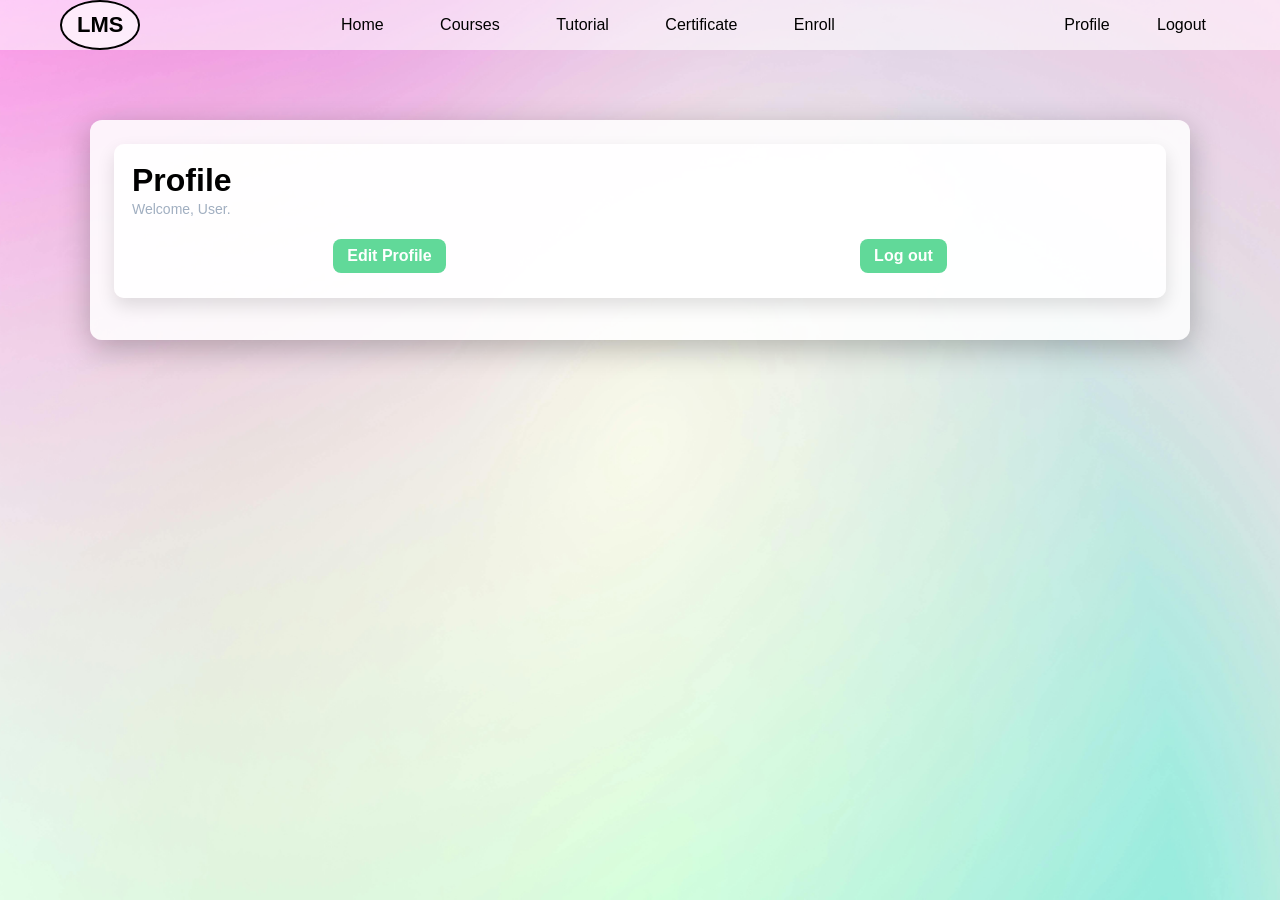
<file: frontend/profile.html>
<!DOCTYPE html>
<html lang="en">
<head>
  <meta charset="utf-8">
  <meta name="viewport" content="width=device-width, initial-scale=1">
  <title>Profile - LMS</title>
  <link rel="stylesheet" href="style.css">
  <link rel="stylesheet" href="includes/page-styles.css">
</head>
<body>
  <header class="header">
    <div class="logo"><a href="index.html">LMS</a></div>
    <nav class="nav">
      <a href="index.html">Home</a>
      <a href="courses/courses.html">Courses</a>
      <a href="tutorial/tutorial.html">Tutorial</a>
      <a href="certificate/certificate.html">Certificate</a>
      <a href="enroll/enroll.html">Enroll</a>
    </nav>
    <div class="auth">
      <a href="profile.html">Profile</a>
      <a href="logreg/logout.html">Logout</a>
    </div>
  </header>

  <main class="page">
    <div class="profile-card">
      <h1>Profile</h1>
      <p>Welcome, User.</p>

      <div class="profile-actions">
        <a href="profile_edit.html" class="btn small">Edit Profile</a>
        <a href="logreg/logout.html" class="btn small">Log out</a>
      </div>
    </div>
  </main>
</body>
</html>
</file>
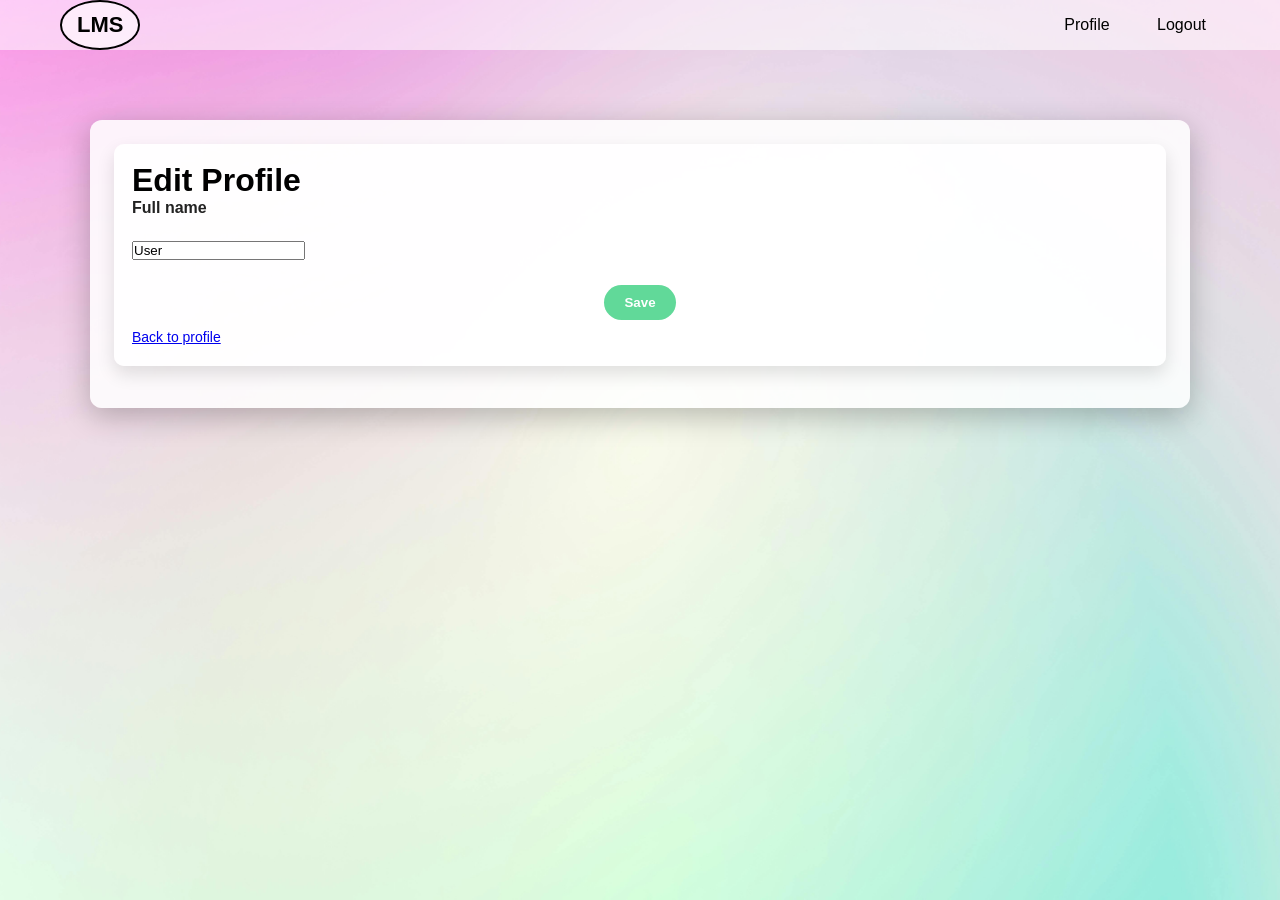
<file: frontend/profile_edit.html>
<!DOCTYPE html>
<html lang="en">
<head>
  <meta charset="utf-8">
  <meta name="viewport" content="width=device-width, initial-scale=1">
  <title>Edit Profile - LMS</title>
  <link rel="stylesheet" href="style.css">
  <link rel="stylesheet" href="includes/page-styles.css">
</head>
<body>
  <header class="header">
    <div class="logo"><a href="index.html">LMS</a></div>
    <div class="auth">
      <a href="profile.html">Profile</a>
      <a href="logreg/logout.html">Logout</a>
    </div>
  </header>

  <main class="page">
    <div class="profile-card">
      <h1>Edit Profile</h1>

    <form method="GET" action="profile.html">
      <label for="name">Full name</label><br>
      <input id="name" name="name" value="User"><br><br>
      <button type="submit" class="btn green">Save</button>
    </form>
    <p><a href="profile.html">Back to profile</a></p>
    </div>
  </main>
</body>
</html>
</file>
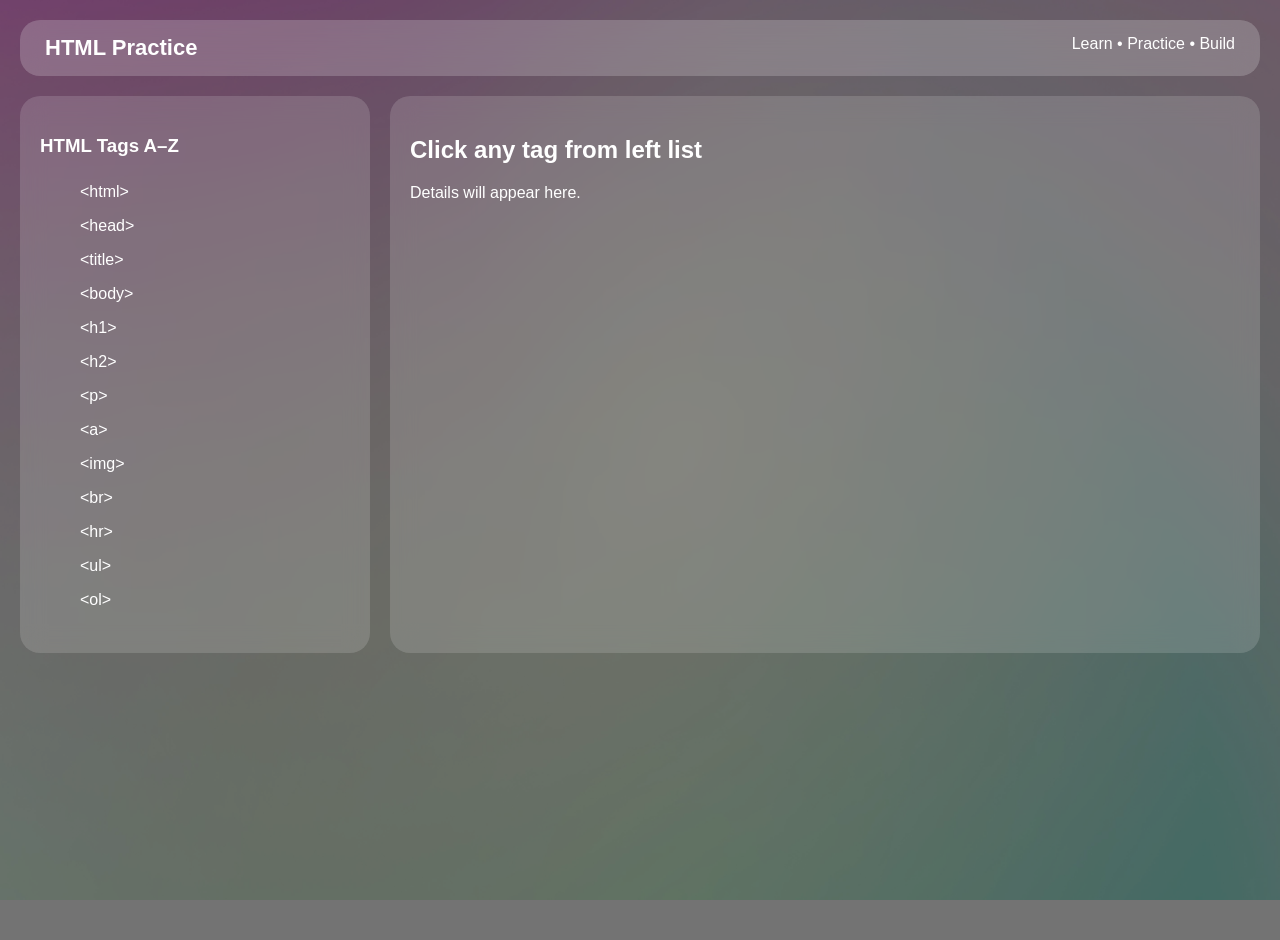
<file: frontend/practice/practice.html>
<!DOCTYPE html>
<html lang="en">
<head>
<meta charset="UTF-8">
<link rel="shortcut icon" href="../images/programming_2620993.png" type="image/x-icon">
<link rel="stylesheet" href="practice.css">
<title>Online Learning Platform</title>
</head>

<body>

<div class="overlay">

<nav>
    <div><b style="font-size:22px;">HTML Practice</b></div>
    <div>Learn • Practice • Build</div>
</nav>

<div class="container">

<div class="sidebar">
    <h3>HTML Tags A–Z</h3>

    <ul id="tagList"></ul>

</div>

<div class="content" id="contentBox">
    <h2>Click any tag from left list</h2>
    <p>Details will appear here.</p>
</div>

</div>

</div>

<script src="../script.js"></script>

<script>
fetch(new URL('practice/data/html.json', _base).href)
.then(response => response.json())
.then(tags => {

    let list = "";
    for(let t of tags){
        list += `<li onclick="show('${t.name}')">${t.tag}</li>`;
    }

    document.getElementById("tagList").innerHTML = list;

    window.show = function(name){
        const item = tags.find(x => x.name === name);
        document.getElementById("contentBox").innerHTML =
        `<h2>${item.tag}</h2><p>${item.description}</p>`;
    };
});
</script>


</body>
</html>
</file>
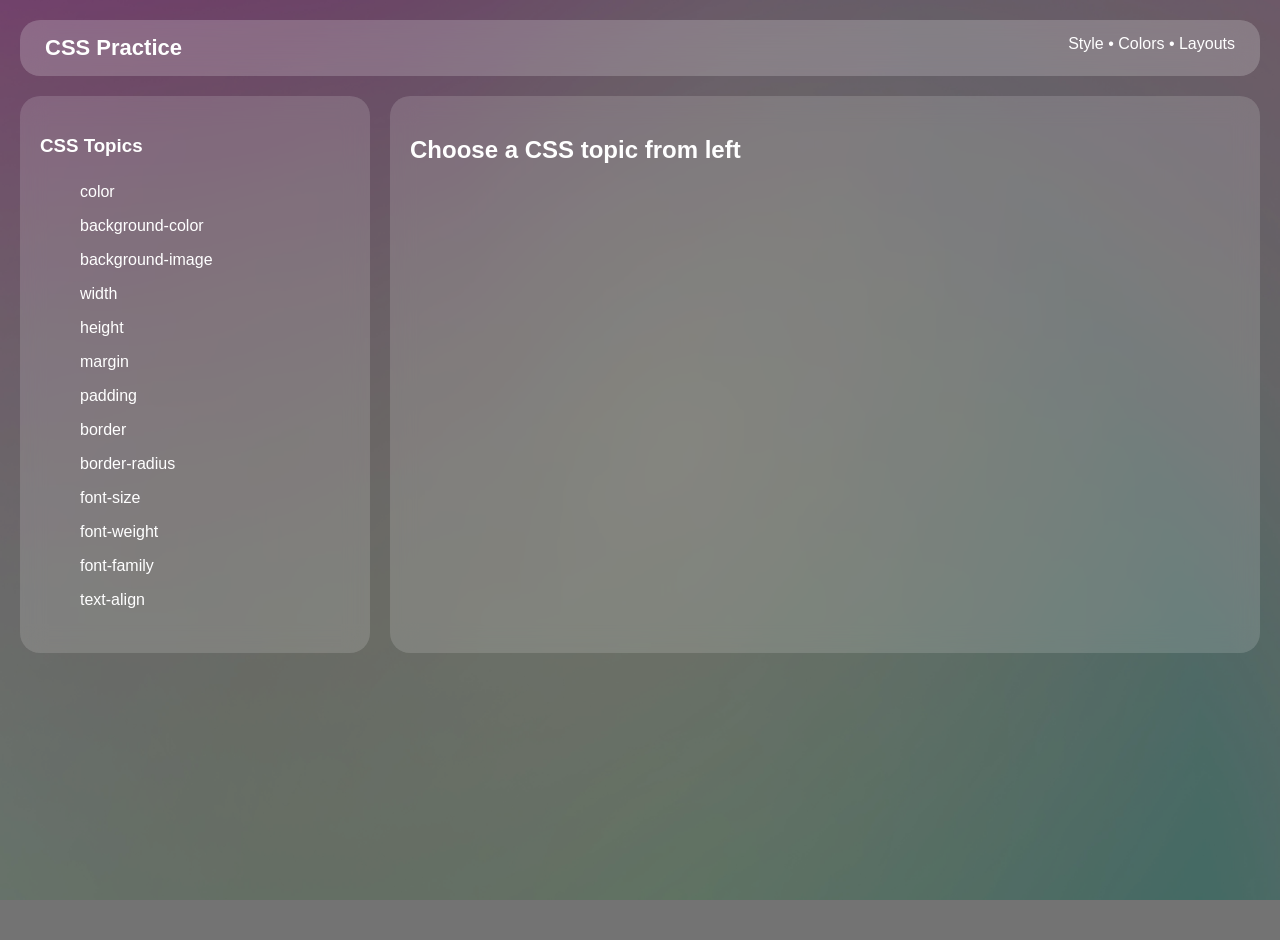
<file: frontend/practice/practicecss.html>
<!DOCTYPE html>
<html lang="en">
<head>
<meta charset="UTF-8">
<link rel="shortcut icon" href="../images/programming_2620993.png" type="image/x-icon">
<link rel="stylesheet" href="practice.css">
<title>Online Learning Platform</title>

</head>

<body>

<div class="overlay">

<nav>
    <div><b style="font-size:22px;">CSS Practice</b></div>
    <div>Style • Colors • Layouts</div>
</nav>

<div class="container">

<div class="sidebar">
    <h3>CSS Topics</h3>

    <ul id="tagList"></ul>

</div>

<div class="content" id="contentBox">
    <h2>Choose a CSS topic from left</h2>
</div>

</div>

</div>

<script src="../script.js"></script>

<script>
fetch(new URL('practice/data/css.json', _base).href)
.then(response => response.json())
.then(tags => {

    let list = "";
    for(let t of tags){
        list += `<li onclick="show('${t.name}')">${t.tag}</li>`;
    }

    document.getElementById("tagList").innerHTML = list;

    window.show = function(name){
        const item = tags.find(x => x.name === name);
        document.getElementById("contentBox").innerHTML =
        `<h2>${item.tag}</h2><p>${item.description}</p>`;
    };
});
</script>


</body>
</html>
</file>
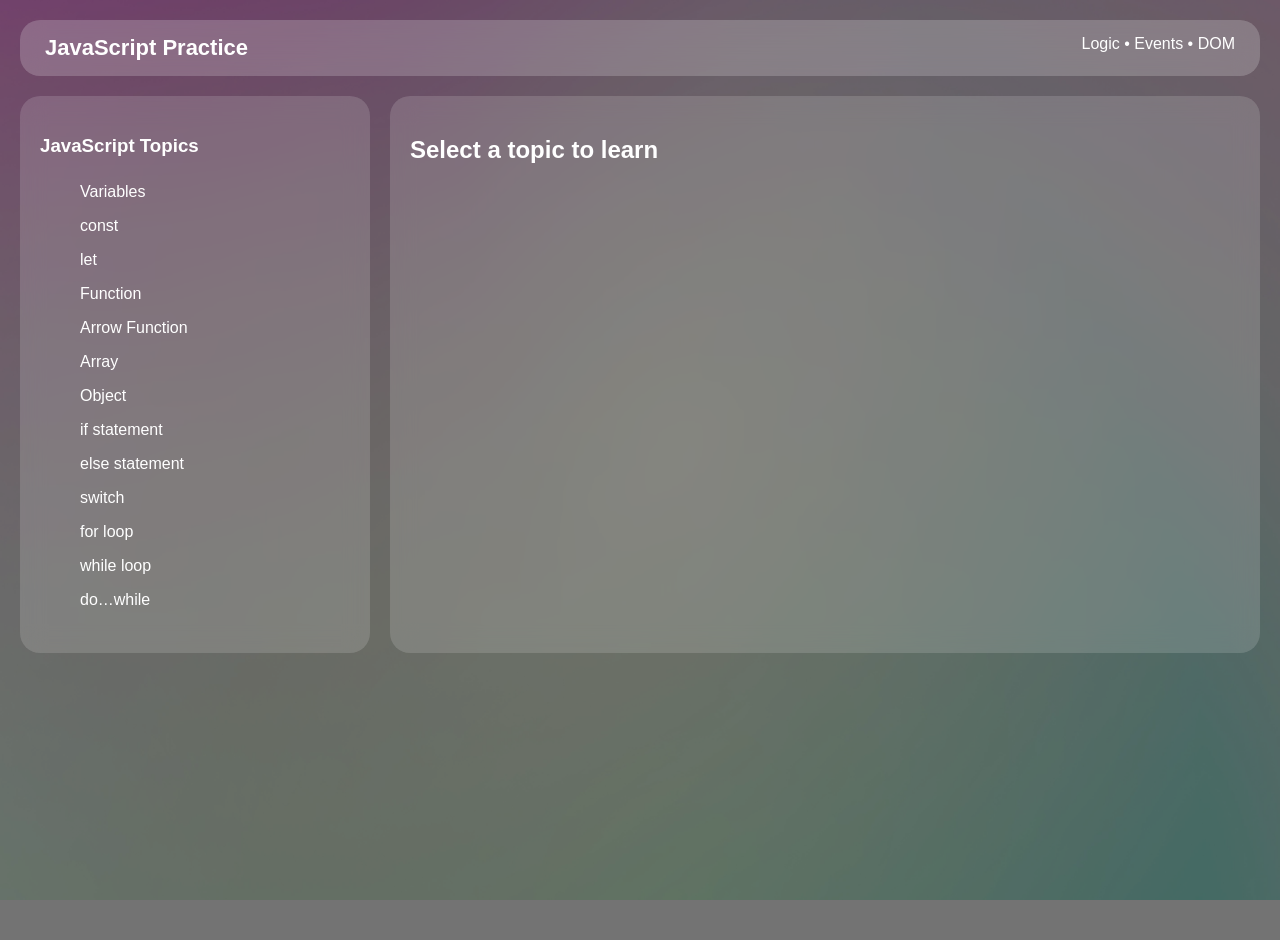
<file: frontend/practice/practicejs.html>
<!DOCTYPE html>
<html lang="en">
<head>
<meta charset="UTF-8">
<link rel="shortcut icon" href="../images/programming_2620993.png" type="image/x-icon">
<link rel="stylesheet" href="practice.css">
<title>Online Learning Platform</title>

</head>

<body>

<div class="overlay">

<nav>
    <div><b style="font-size:22px;">JavaScript Practice</b></div>
    <div>Logic • Events • DOM</div>
</nav>

<div class="container">

<div class="sidebar">
    <h3>JavaScript Topics</h3>

    <ul id="tagList"></ul>

</div>

<div class="content" id="contentBox">
    <h2>Select a topic to learn</h2>
</div>

</div>

</div>

<script src="../script.js"></script>

<script>
fetch(new URL('practice/data/js.json', _base).href)
.then(response => response.json())
.then(tags => {

    let list = "";
    for(let t of tags){
        list += `<li onclick="show('${t.name}')">${t.tag}</li>`;
    }

    document.getElementById("tagList").innerHTML = list;

    window.show = function(name){
        const item = tags.find(x => x.name === name);
        document.getElementById("contentBox").innerHTML =
        `<h2>${item.tag}</h2><p>${item.description}</p>`;
    };
});
</script>


</body>
</html>
</file>
<file: frontend/style.css>
* {
    margin: 0;
    padding: 0;
    box-sizing: border-box;
    font-family: Arial, sans-serif;
}
#particles-js{
    position: fixed;
    width: 100%;
    height: 100%;
    top: 0;
    left: 0;
    z-index: -1;
}
body{
    background-image: url("images/pexels-codioful-7135067.jpg");
    background-size: cover;
    background-repeat: no-repeat;
    background-position: center;
    background-attachment: fixed;
}

.header {
    position: absolute;
    top: 0;
    width: 100%;
    height: 50px;
    padding: 20px 60px;
    display: flex;
    justify-content: space-between;
    align-items: center;
    z-index: 10;
    background-color: rgba(255, 255, 255, 0.54);
    position: fixed;
}
p1{
    color: #32233f;
}
.nav a {
    color: #222;
    text-decoration: none;
    padding: 8px 14px;
    border-radius: 6px;
    transition: all 0.3s ease;
}
.nav a.home {
    color: #ffffff;
    background: rgba(0, 0, 0, 0.55);
    backdrop-filter: blur(4px);
}
.auth a {
    color: #222;
    text-decoration: none;
    padding: 8px 14px;
    border-radius: 6px;
    transition: all 0.3s ease;
}
.nav a:hover {
    color: #ffffff;
    background: rgba(0, 0, 0, 0.35);
    backdrop-filter: blur(4px);
}
.auth a:hover {
    color: #ffffff;
    background: rgba(0, 0, 0, 0.35);
    backdrop-filter: blur(4px);
}
.logo {
    font-weight: bold;
    font-size: 22px;
    border: 2px solid black;
    padding: 10px 15px;
    border-radius: 50%;
}
.logo a{
    text-decoration: none;
    color: black;
}
.nav a {
    margin: 0 12px;
    text-decoration: none;
    color: black;
    font-weight: 500;
}
.auth a {
    margin-left: 15px;
    text-decoration: none;
    color: black;
}
.hero {
    height: 100vh;
    position: relative;
    display: flex;
    flex-direction: column;
    justify-content: center;
    align-items: center;
}
.hero::before {
    content: "";
    position: absolute;
    inset: 0;
    
}
.hero-content {
    position: relative;
    text-align: center;
}
.search-box {
    display: flex;
    background-color: #ffffff;
    border-radius: 4px;
    overflow: hidden;
}
.search-box input {
    padding: 12px;
    width: 300px;
    border: none;
    outline: none;
}
.search-box button {
    background: #1d1e1a;
    border: none;
    padding: 12px 18px;
    cursor: pointer;
    color: white;
}
.subtitle {
    margin-top: 40px;
    font-style: italic;
    color: #000000;
}
.view-btn {
    display: inline-block;
    margin-top: 10px;
    color: #1e041ed5;
    text-decoration: none;
    font-weight: bold;
}
.stats {
    position: absolute;
    bottom: 60px;
    display: flex;
    gap: 60px;
}
.stat {
    text-align: center;
}
.stat h2 {
    font-size: 40px;
    font-weight: bold;
}
.stat p {
    margin-top: 5px;
    color: #373232;
}
.explore{
    text-align: center;
}
.material{
  min-height:90vh;
  display:flex;
  justify-content:space-around;
  align-items:center;
  padding:40px 20px;
}
.material1{
  min-height:90vh;
  display:flex;
  justify-content:space-around;
  align-items:center;
  padding:40px 20px;
}
.material2{
  min-height:90vh;
  display:flex;
  justify-content:space-around;
  align-items:center;
  padding:40px 20px;
}
.text-box{
  text-align:center;
}
.text-box h1{
  font-size:65px;
  margin-bottom:10px;
}
.text-box p{
  margin-bottom:15px;
  font-size:18px;
}
.btn{
  display:block;
  margin:7px auto;
  padding:10px 20px;
  border-radius:22px;
  border:none;
  cursor:pointer;
  font-weight:bold;
}
.green{ background:#61d999; color:white; }
.example-box{
  background:transparent;
  padding:18px;
  border-radius:12px;
  box-shadow:0 8px 24px rgba(0,0,0,.25);
  width:500px;
}
.video-wrapper{
  position: relative;
  width: 100%;
  padding-top: 56.25%;
}
.video-wrapper iframe{
  position: absolute;
  top: 0;
  left: 0;
  width: 100%;
  height: 100%;
  border-radius: 10px;
}
.example-box img{
  width:100%;
  border-radius:8px;
  margin-top:8px;
}
.about-section {
  background: rgba(26, 34, 44, 0.9);
  color: #ffffff;
  padding: 50px 20px;
  font-family: sans-serif;
}
.about-content {
  max-width: 1100px;
  margin: 0 auto;
  display: flex;
  flex-wrap: wrap; 
  justify-content: space-between;
  gap: 20px;
}
.col-main { flex: 2; min-width: 250px; }
.col { flex: 1; min-width: 150px; }

.logo1 { color: #fff; margin:0; }
.logo1 span { color: #61d999; } 

h4 { color: #61d999; margin-bottom: 15px; }

p { color: #a0aec0; line-height: 1.5; font-size: 14px; }
.small-text { font-size: 14px; opacity: 0.6; margin-top: 10px; }

.col a {
  display: block;
  color: #a0aec0;
  text-decoration: none;
  margin-bottom: 8px;
  font-size: 14px;
}
.col a:hover { color: #4ade80; }
.bottom-bar {
  text-align: center;
  margin-top: 40px;
  border-top: 1px solid #242b37;
  padding-top: 20px;
}
.socials img {
  width: 24px;
  height: 24px;
  margin: 0 10px;
}
.bottom-bar p { font-size: 12px; margin-top: 10px; }
.footer{
  color:rgb(14, 13, 13);
  text-align:center;
  padding-top: 15px;
}
.footer p{
  padding-top: 35px;
  font-size:14px;
}
#particles-js {
  position: fixed;
  width: 100%;
  height: 100%;
  z-index: -1;
  top: 0;
  left: 0;
}
</file>
<file: frontend/includes/page-styles.css>
/* Page-specific tweaks to match homepage look */
main.page { max-width: 1100px; margin: 120px auto 80px; padding: 24px; background: rgba(255,255,255,0.85); border-radius: 12px; box-shadow: 0 8px 30px rgba(0,0,0,0.25); }

.profile-card, .dashboard-card { padding: 18px; border-radius: 10px; background: rgba(255,255,255,0.9); box-shadow: 0 8px 18px rgba(0,0,0,0.12); margin-bottom: 18px; }

.profile-actions { display:flex; gap:12px; margin-top:12px; }
.profile-actions a, .btn.small{ padding:8px 14px; border-radius:8px; text-decoration:none; color:#fff; background:#61d999; }

.header .logo { background: rgba(255,255,255,0.6); }

/* Form styles */
form label{ font-weight:600; display:block; margin-bottom:6px; color:#222; }
form input[type="text"], form input[type="email"], form input[type="password"], form select { padding:10px; width:100%; border-radius:8px; border:1px solid #ddd; margin-bottom:12px; }

/* Dashboard grid */
.dashboard-grid{ display:grid; grid-template-columns: repeat(auto-fit,minmax(220px,1fr)); gap:18px; }

/* Make footer sit nicely */
.footer{ position:relative; background:transparent; padding-top:30px; }

@media (max-width:720px){
  main.page{ margin:100px 12px; padding:16px; }
  .nav{ display:none; }
}
</file>
<file: frontend/practice/practice.css>
body{
    margin:0;
    font-family: Arial;
    background-image: url("../images/pexels-codioful-7135067.jpg");
    background-size: cover;
    background-attachment: fixed;
}
.overlay{
    background: rgba(0,0,0,0.55);
    min-height:100vh;
    padding:20px;
}
.container{
    display:flex;
    gap:20px;
}
.sidebar, .content{
    backdrop-filter: blur(12px);
    background: rgba(255,255,255,0.15);
    border-radius:20px;
    padding:20px;
    color:white;
}
.sidebar{ width:25%; }
.content{ flex:1; }
nav{
    display:flex;
    justify-content:space-between;
    padding:15px 25px;
    backdrop-filter: blur(12px);
    background: rgba(255,255,255,0.2);
    border-radius:20px;
    margin-bottom:20px;
    color:white;
}
.sidebar ul li{
    list-style:none;
    padding:8px 0;
    cursor:pointer;
}
.sidebar ul li:hover{
    color:#ffdd57;
}
</file>
